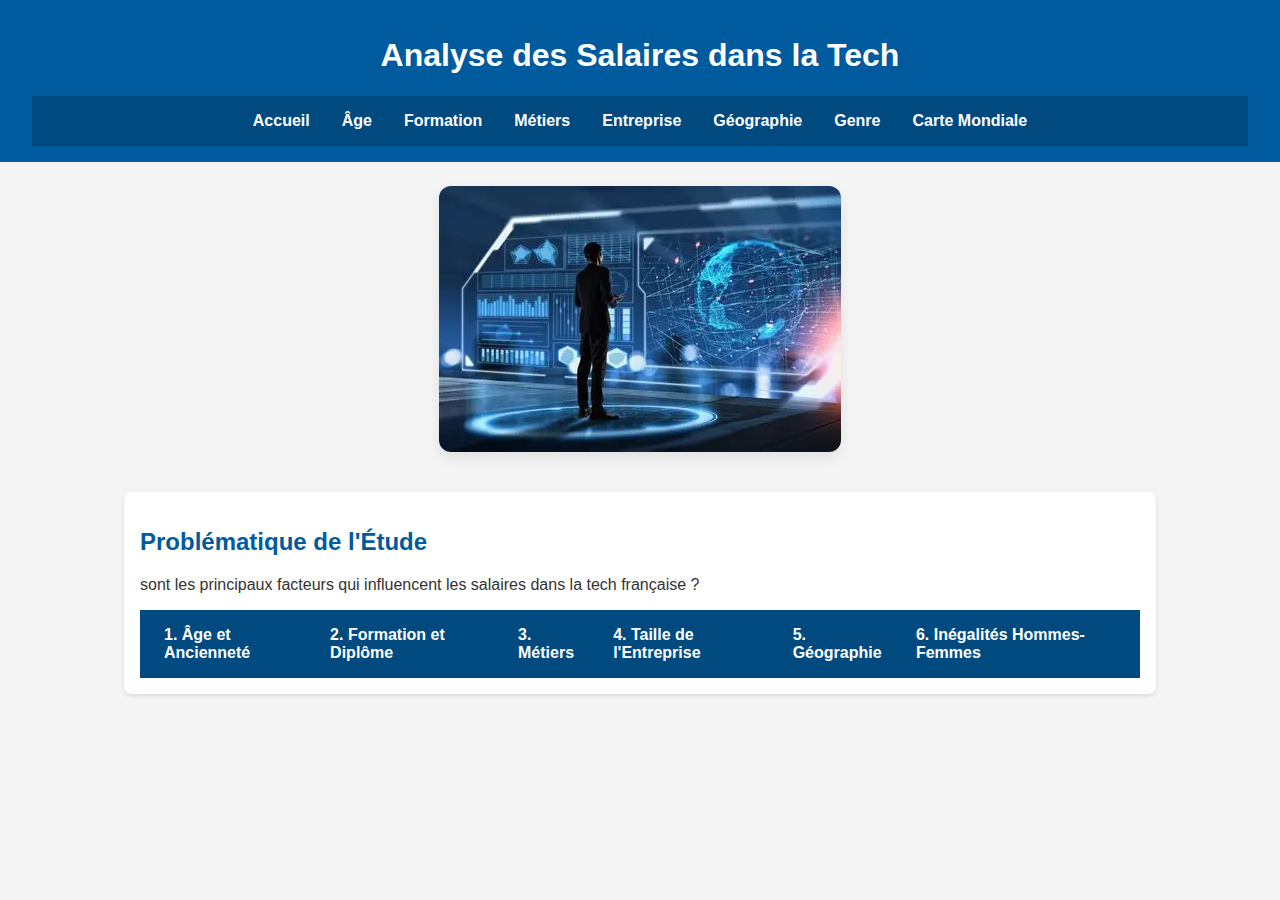
<file: index.html>
<!DOCTYPE html>
<html lang="fr">

<head>
    <meta charset="UTF-8">
    <title>Analyse des Salaires dans la Tech</title>
    <link rel="stylesheet" href="css/style.css">
    <link rel="icon" type="image/png" href="https://cdn-icons-png.flaticon.com/512/3135/3135706.png" />
</head>



<body>
    <header>
        <h1> Analyse des Salaires dans la Tech</h1>
        <nav>
            <a href="index.html">Accueil</a>
            <a href="page_age.html">Âge</a>
            <a href="page_formation.html">Formation</a>
            <a href="page_metiers.html">Métiers</a> <a href="page_entreprise.html">Entreprise</a>
            <a href="page_geographie.html">Géographie</a>
            <a href="page_genre.html">Genre</a>
            <a href="carte1.html">Carte Mondiale</a>
        </nav>
    </header>
    <section class="footer-img">
    <img src="/accueil.webp" alt="Illustration d'accueil" loading="lazy">
    </section>
    <main>
        <h2>Problématique de l'Étude</h2>
        <p> sont les principaux facteurs qui influencent les salaires dans la tech française ? </p>

        <nav class="main-nav">
            <a href="page_age.html">1. Âge et Ancienneté</a>
            <a href="page_formation.html">2. Formation et Diplôme</a>
            <a href="page_metiers.html">3. Métiers</a>
            <a href="page_entreprise.html">4. Taille de l'Entreprise</a>
            <a href="page_geographie.html">5. Géographie</a>
            <a href="page_genre.html">6. Inégalités Hommes-Femmes</a>
        </nav>
    </main>

</body>

</html>
</file>
<file: css/style.css>
/* css/style.css */

body {
    font-family: Arial, sans-serif;
    margin: 0;
    padding: 0;
    background-color: #f4f4f4;
    color: #333;
}

header {
    background-color: #005a9e; /* Bleu institutionnel */
    color: white;
    padding: 1rem 2rem;
    text-align: center;
}

nav {
    display: flex;
    justify-content: center;
    background-color: #004a80;
    padding: 0.5rem;
}

nav a {
    color: white;
    padding: 0.5rem 1rem;
    text-decoration: none;
    font-weight: bold;
}

nav a:hover {
    background-color: #007bff;
}

main {
    max-width: 1000px;
    margin: 2rem auto;
    padding: 1rem;
    background-color: white;
    border-radius: 8px;
    box-shadow: 0 2px 4px rgba(0,0,0,0.1);
}

h2, h3 {
    color: #005a9e;
}

.chart-container {
    width: 100%;
    margin-top: 2rem;
}


.chart-container-grid {
    display: grid;
    grid-template-columns: repeat(3, 1fr);
    gap: 2rem;
    text-align: center;
}

.chart-item p {
    font-weight: bold;
    margin-top: 1rem;
    color: #333;
}


.chart-container-grid.two-cols {
    display: grid;
    grid-template-columns: 1fr 1fr; /* Deux colonnes de taille égale */
    gap: 2rem;
    align-items: start;
}


/* image accueil */
.footer-bleed{
  width: 100vw;
  margin-left: calc(50% - 50vw);
  margin-right: calc(50% - 50vw);
  min-height: 260px;
  background: url("../accueil.webp") center/cover no-repeat;
  display: block;
}
html, body { overflow-x: hidden; } 

.footer-img{
  margin: 24px auto 40px;
  display: flex;
  justify-content: center;
}
.footer-img img{
  display: block;
  width: auto;            /* garde la largeur native (pas d'étirement) */
  height: auto;
  max-width: 100%;        /* se réduit sur petits écrans */
  border-radius: 12px;
  box-shadow: 0 6px 14px rgba(0,0,0,.08);
}
</file>
